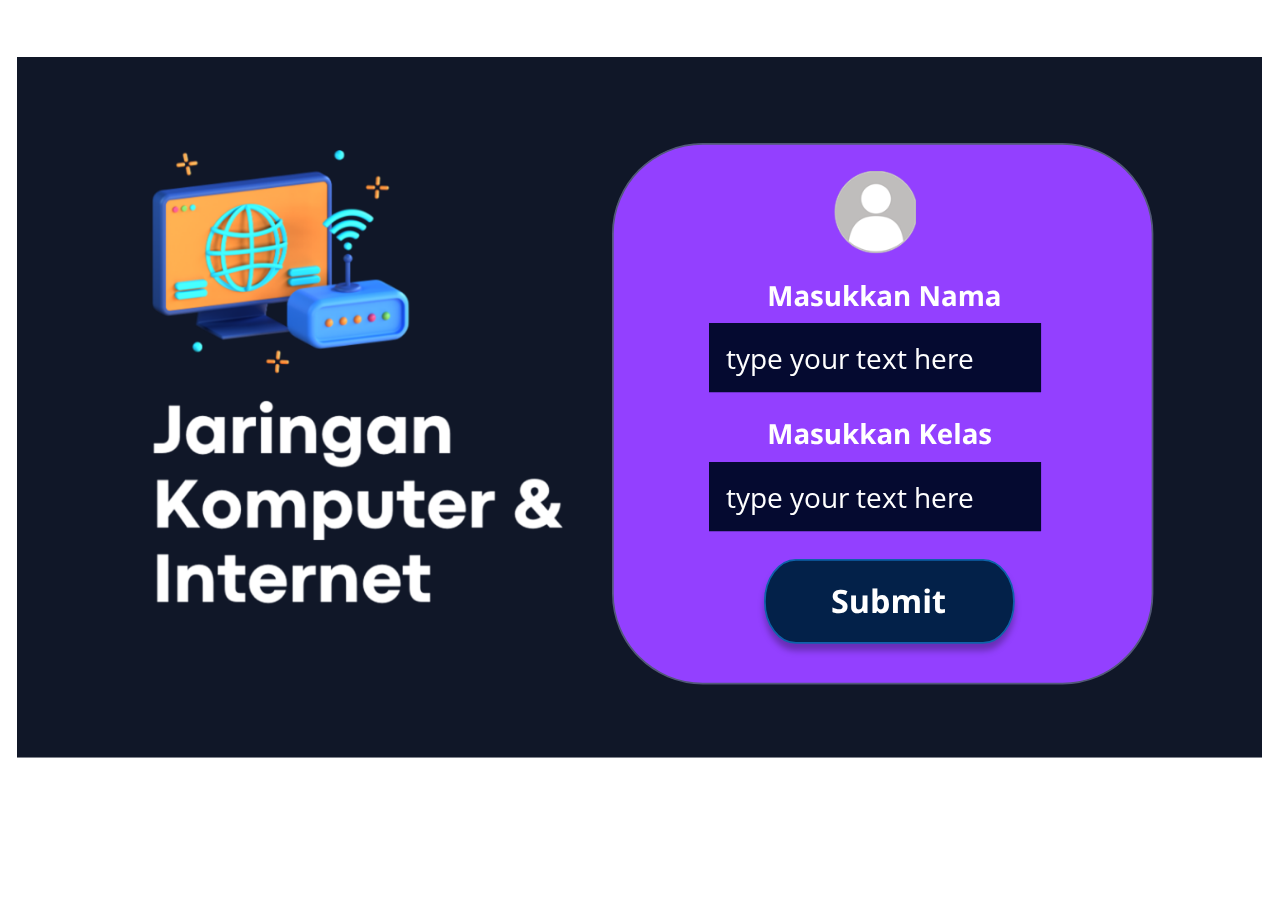
<file: index.html>
<!DOCTYPE html>
<html lang="en-US">
<head>
  <meta charset="utf-8">
  <!-- Created using Storyline 3 - http://www.articulate.com  -->
  <!-- version: 3.11.23355.0 -->
  <title>Informatika Kelas X SMK - Jaringan Komputer dan Internet</title>
  <meta http-equiv="x-ua-compatible" content="IE=edge" />
  <meta name="viewport" content="width=device-width, initial-scale=1.0, user-scalable=no, shrink-to-fit=no, minimal-ui" />
  <meta name="apple-mobile-web-app-capable" content="yes" />
  <style>
    html, body { height: 100%; padding: 0; margin: 0 }
    #app { height: 100%; width: 100%; }
  </style>
  
  <script>window.THREE = { };</script>
</head>
<body style="background: #FFFFFF" class="cs-HTML theme-classic">
  <!-- 360 -->
  <script>!function(e){function n(e,i){return e.test(i)}function i(e){var i=e||navigator.userAgent,o=i.split("[FBAN");if(void 0!==o[1]&&(i=o[0]),this.apple={phone:n(t,i),ipod:n(d,i),tablet:!n(t,i)&&n(s,i),device:n(t,i)||n(d,i)||n(s,i)},this.amazon={phone:n(h,i),tablet:!n(h,i)&&n(a,i),device:n(h,i)||n(a,i)},this.android={phone:n(h,i)||n(b,i),tablet:!n(h,i)&&!n(b,i)&&(n(a,i)||n(r,i)),device:n(h,i)||n(a,i)||n(b,i)||n(r,i)},this.windows={phone:n(l,i),tablet:n(p,i),device:n(l,i)||n(p,i)},this.other={blackberry:n(f,i),blackberry10:n(u,i),opera:n(c,i),firefox:n(A,i),chrome:n(w,i),device:n(f,i)||n(u,i)||n(c,i)||n(A,i)||n(w,i)},this.seven_inch=n(v,i),this.any=this.apple.device||this.android.device||this.windows.device||this.other.device||this.seven_inch,this.phone=this.apple.phone||this.android.phone||this.windows.phone,this.tablet=this.apple.tablet||this.android.tablet||this.windows.tablet,"undefined"==typeof window)return this}function o(){var e=new i;return e.Class=i,e}var t=/iPhone/i,d=/iPod/i,s=/iPad/i,b=/(?=.*\bAndroid\b)(?=.*\bMobile\b)/i,r=/Android/i,h=/(?=.*\bAndroid\b)(?=.*\bSD4930UR\b)/i,a=/(?=.*\bAndroid\b)(?=.*\b(?:KFOT|KFTT|KFJWI|KFJWA|KFSOWI|KFTHWI|KFTHWA|KFAPWI|KFAPWA|KFARWI|KFASWI|KFSAWI|KFSAWA)\b)/i,l=/IEMobile/i,p=/(?=.*\bWindows\b)(?=.*\bARM\b)/i,f=/BlackBerry/i,u=/BB10/i,c=/Opera Mini/i,w=/(CriOS|Chrome)(?=.*\bMobile\b)/i,A=/(?=.*\bFirefox\b)(?=.*\bMobile\b)/i,v=new RegExp("(?:Nexus 7|BNTV250|Kindle Fire|Silk|GT-P1000)","i");"undefined"!=typeof module&&module.exports&&"undefined"==typeof window?module.exports=i:"undefined"!=typeof module&&module.exports&&"undefined"!=typeof window?module.exports=o():"function"==typeof define&&define.amd?define("isMobile",[],e.isMobile=o()):e.isMobile=o()}(this);
    window.isMobile.apple.tablet = window.isMobile.apple.tablet ||
      (navigator.platform === 'MacIntel' && navigator.maxTouchPoints > 1);
    window.isMobile.apple.device = window.isMobile.apple.device || window.isMobile.apple.tablet;
    window.isMobile.tablet = window.isMobile.tablet || window.isMobile.apple.tablet;
    window.isMobile.any = window.isMobile.any || window.isMobile.apple.tablet;
  </script>

  <div id="focus-sink" aria-hidden="true" tabIndex="-1"></div>

  <div id="preso"></div>
  <script>
    window.DS = {};
    window.globals = {
      DATA_PATH_BASE: '',
      HAS_FRAME: true,
      HAS_SLIDE: true,

      lmsPresent: false,
      tinCanPresent: false,
      cmi5Present: false,
      aoSupport: false,
      scale: 'show all',
      captureRc: false,
      browserSize: 'fullscreen',
      bgColor: '#FFFFFF',
      features: '',
      themeName: 'classic',
      preloaderColor: '#FFFFFF',
      suppressAnalytics: false,
      productChannel: 'perpetual',
      publishSource: 'storyline',
      aid: '',
      cid: '89668175-766b-418c-a531-d9a6a8666fb9',
      playerVersion: '3.11.23355.0',
      maxIosVideoElements: 5,

      
      parseParams: function(qs) {
        if (window.globals.parsedParams != null) {
          return window.globals.parsedParams;
        }
        qs = (qs || window.location.search.substr(1)).split('+').join(' ');
        var params = {},
            tokens,
            re = /[?&]?([^=]+)=([^&]*)/g;

        while (tokens = re.exec(qs)) {
          params[decodeURIComponent(tokens[1]).trim()] =
            decodeURIComponent(tokens[2]).trim();
        }
        window.globals.parsedParams = params;
        return params;
      }

    };

    (function() {

      var classTypes = [ 'desktop', 'mobile', 'phone', 'tablet' ];

      var addDeviceClasses = function(prefix, testObj) {
        var curr, i;
        for (i = 0; i < classTypes.length; i++) {
          curr = classTypes[i];
          if (testObj[curr]) {
            document.body.classList.add(prefix + curr);
          }
        }
      };

      var params = window.globals.parseParams(),
          isDevicePreview = params.devicepreview === '1',
          isPhoneOverride = params.deviceType === 'phone' || (isDevicePreview && params.phone == '1'),
          isTabletOverride = (params.deviceType === 'tablet' || isDevicePreview) && !isPhoneOverride,
          isMobileOverride = isPhoneOverride || isTabletOverride;

      var deviceView = {
        desktop: !window.isMobile.any && !isMobileOverride,
        mobile: window.isMobile.any || isMobileOverride,
        phone: isPhoneOverride || (window.isMobile.phone && !isTabletOverride),
        tablet: isTabletOverride || window.isMobile.tablet
      };

      window.globals.deviceView = deviceView;
      window.isMobile.desktop = !window.isMobile.any;
      window.isMobile.mobile = window.isMobile.any;

      addDeviceClasses('view-', deviceView);

    })();
  </script>
  
  <script src='story_content/user.js' type=text/javascript></script>
  <div class="slide-loader"></div>

  <script type="text/javascript">
    if (window.globals.deviceView.isMobile) { var doc = document, loader = doc.body.querySelector('.slide-loader'); [ 1, 2, 3 ].forEach(function(n) { var d = doc.createElement('div'); d.style.backgroundColor = window.globals.preloaderColor; d.classList.add('mobile-loader-dot'); d.classList.add('dot' + n); loader.appendChild(d); }); }
  </script>

  <div class="mobile-load-title-overlay" style="display: none">
    <div class="mobile-load-title">Informatika Kelas X SMK - Jaringan Komputer dan Internet</div>
  </div>

  <div class="mobile-chrome-warning"></div>

  <script>
    
    if (window.autoSpider && window.vInterfaceObject) {
      document.querySelector('.mobile-load-title-overlay').style.display = 'none';
    }
  </script>

  

  <link rel="stylesheet" href="html5/data/css/output.min.css" data-noprefix />
</body>
<script src="html5/lib/scripts/ds-bootstrap.min.js"></script>
</html>
</file>
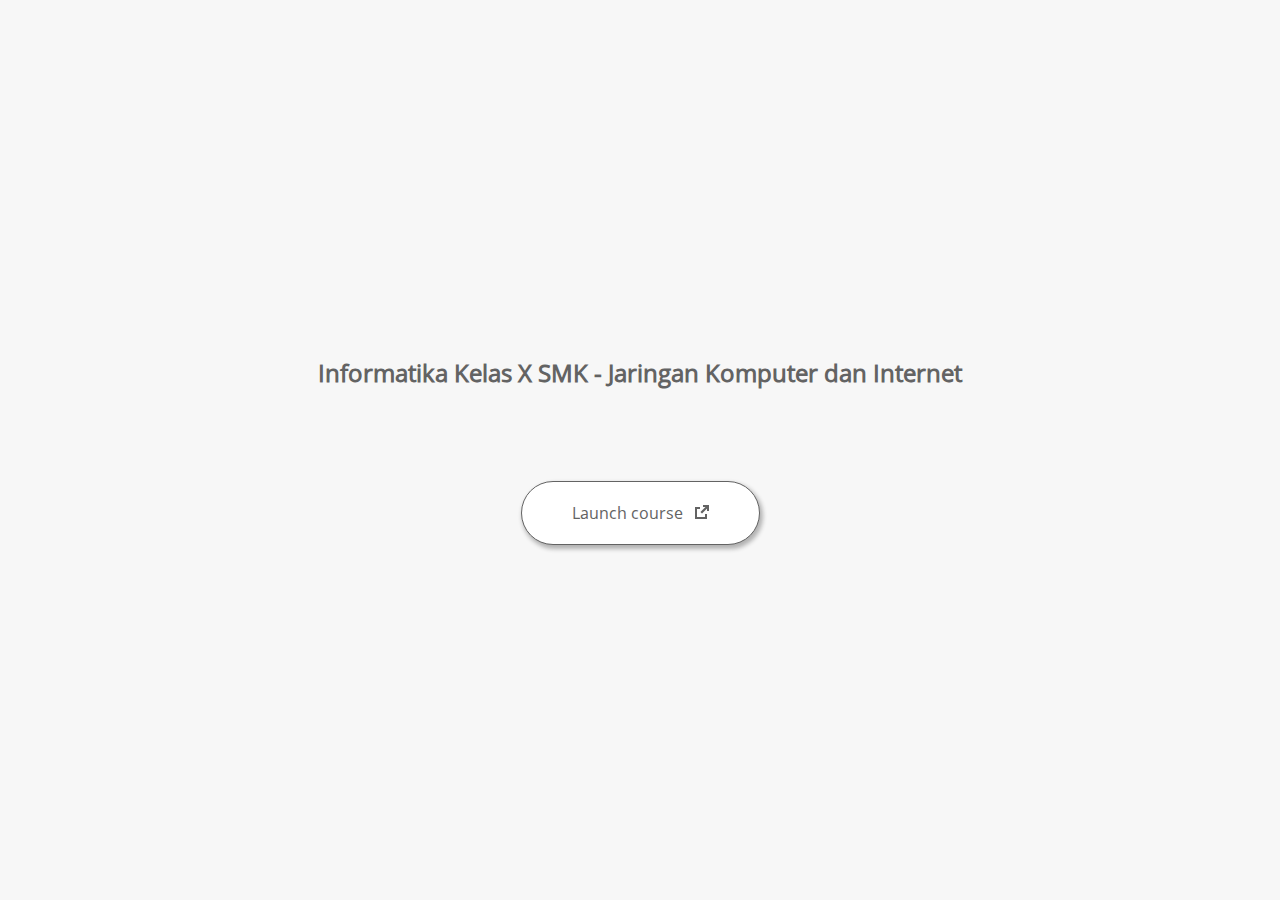
<file: launcher.html>
<html lang="en-US">
	<head>
		<!-- Created using Storyline 3 - http://www.articulate.com  --> 
		<!-- version: 3.11.23355.0 --> 

		<title>Informatika Kelas X SMK - Jaringan Komputer dan Internet</title>
    <style>
      @font-face {
        font-family: "Open Sans Full";
        font-style: normal;
        font-weight: 400;
        src: local("Open Sans"),
             local("OpenSans"),
             url(html5/lib/stylesheets/mobile-fonts/open-sans-regular.woff) format("woff")
      }
      body {
        background-color: #F7F7F7;
      }
      h1 {
        color: #636363;
        font-family: "Open Sans Full", Helvetica, sans-serif;
        font-size: 150%;
        margin-bottom: 92px;
        padding-bottom: 0;
      }

      button {
        background-color: #FFF;
        border: 1px solid #636363;
        border-radius: 80px;
        box-shadow: 2px 3px 4px 1px rgba(39, 39, 39, 0.33);
        color: #636363;
        font-family: "Open Sans Full", Helvetica, sans-serif;
        font-size: 100%;
        padding: 20px 50px;
      }
      img {
        height: 15px;
        width: 15px;
        margin-left: 8px;
      }
    </style>
		<script>
			
			/******************************************************************************/
			//
			// NOTE TO DEVELOPERS:
			// The following code should be integrated with your web page in order to open
			// the presentation in a new window.  To launch the presentation immediately, 
			// simply copy the code below into your web page.  To launch the presentation
			// when a button or link is clicked, call LaunchPresentation when the onClick
			// event is triggered.
			//
			/******************************************************************************/		
		
		
			var Safari =  (navigator.appVersion.indexOf("Safari") >= 0);
			
			var g_bChromeless = false;
			var g_bResizeable = false;
			var g_nContentWidth = 740;
			var g_nContentHeight = 476;
			var g_strStartPage = "story.html" + document.location.search;
			var g_strBrowserSize = "fullscreen";
		
			function LaunchContent()
			{
				var nWidth = screen.availWidth;
				var nHeight = screen.availHeight;

				if (nWidth > g_nContentWidth && nHeight > g_nContentHeight && g_strBrowserSize != "fullscreen")
				{
					nWidth = g_nContentWidth;
					nHeight = g_nContentHeight;
					
					if (!Safari && !g_bChromeless)
					{
						nWidth += 17;
					}
				}

				// Build the options string
				var strOptions = "width=" + nWidth +",height=" + nHeight;
				if (g_bResizeable)
				{
					strOptions += ",resizable=yes"
				}
				else
				{
					strOptions += ",resizable=no"
				}

				if (g_bChromeless)
				{
					strOptions += ", status=0, toolbar=0, location=0, menubar=0, scrollbars=0";
				}
				else
				{
					strOptions += ", status=1, toolbar=1, location=1, menubar=1, scrollbars=1";
				}

				// Launch the URL
				if (Safari)
				{
					var oWnd = window.open("", "_blank", strOptions);
					oWnd.location = g_strStartPage;
				}
				else
				{
					window.open(g_strStartPage , "_blank", strOptions);
				}
			}

			
			
		</script>
		
	</head>
	
	<body onload="setTimeout('LaunchContent()', 100);">
		<center>
			<table width="100%" height="100%" border="0" cellpadding="0" cellspacing="0">
				<tr>
					<td>
						<center>
              <h1 tabIndex="-1">Informatika Kelas X SMK - Jaringan Komputer dan Internet</h1>
							<button onclick="LaunchContent()" aria-label="Launch course: opens in new window">Launch course <img src="story_content/external_window.png" style="border-style: none; height: 14px; width: 14px;" tabIndex="-1" aria-hidden="true"/></button>
						</center>
					</td>
				</tr>
			</table>
		</center>
	</body>
</html>
</file>
<file: html5/data/css/output.min.css>
@font-face {
  font-family: 'Open SansBold CharsBold2AC99D9E';
  src: url('[data-uri]');
  font-style: normal;
  font-weight: normal;
}
@font-face {
  font-family: 'Open Sans Charset1_ 6Ey1C9280C4';
  src: url('[data-uri]');
  font-style: normal;
  font-weight: normal;
}
@font-face {
  font-family: 'Arial Charset1_ 5pne7m917547E85';
  src: url('[data-uri]');
  font-style: normal;
  font-weight: normal;
}
@font-face {
  font-family: 'Open SansItalic CItalic2F4B502C';
  src: url('[data-uri]');
  font-style: normal;
  font-weight: normal;
}
@font-face {
  font-family: 'Segoe UI Charset1_ 5uV2DFD07955';
  src: url('[data-uri]');
  font-style: normal;
  font-weight: normal;
}
@font-face {
  font-family: 'Open SansBoldItalItalic8DC69715';
  src: url('[data-uri]');
  font-style: normal;
  font-weight: normal;
}
@font-face {
  font-family: 'GabriolaBold CharseBold8C83ED33';
  src: url('[data-uri]');
  font-style: normal;
  font-weight: normal;
}
@font-face {
  font-family: 'Open Sans Charset0_v9TY33EDE6F2';
  src: url('[data-uri]');
  font-style: normal;
  font-weight: normal;
}
.cs-npnxnanbnsnfns00000000001 .cs-infopanel  {
  box-shadow: 0 1px 0 rgba(184, 184, 184, 1);
  background: rgba(255, 255, 255, 1);
}
.cs-npnxnanbnsnfns00000000001 .cs-infopanel .cs-link {
  color: rgba(124, 34, 128, 1);
}
.cs-npnxnanbnsnfns00000000001 .cs-infopanel .cs-link:hover {
  color: rgba(0, 0, 238, 1);
}
.cs-npnxnanbnsnfns00000000001 .cs-infopanel .cs-name {
  color: rgba(68, 68, 68, 1);
}
.cs-npnxnanbnsnfns00000000001 .cs-infopanel .cs-title {
  color: rgba(153, 153, 153, 1);
}
.cs-npnxnanbnsnfns00000000001 .cs-infopanelpopup  {
  box-shadow: 0 1px 0 rgba(184, 184, 184, 1);
  background: linear-gradient(180deg, rgba(233, 233, 233, 1) 0%, rgba(207, 207, 207, 1) 100%);
}
.cs-npnxnanbnsnfns00000000001 .cs-infopanelpopup .cs-link {
  color: rgba(124, 34, 128, 1);
}
.cs-npnxnanbnsnfns00000000001 .cs-infopanelpopup .cs-link:hover {
  color: rgba(0, 0, 238, 1);
}
.cs-npnxnanbnsnfns00000000001 .cs-infopanelpopup .cs-name {
  color: rgba(68, 68, 68, 1);
}
.cs-npnxnanbnsnfns00000000001 .cs-infopanelpopup .cs-bio {
  color: rgba(153, 153, 153, 1);
}
.cs-npnxnanbnsnfns00000000001 .cs-timer  {
  color: rgba(85, 85, 85, 1);
}
.cs-npnxnanbnsnfns00000000001 .cs-duration stop:first-child {
  stop-color: rgba(0, 215, 255, 1);
}
.cs-npnxnanbnsnfns00000000001 .cs-duration stop:last-child {
  stop-color: rgba(0, 171, 255, 1);
}
.cs-npnxnanbnsnfns00000000001 .cs-elapsed stop:first-child {
  stop-color: rgba(254, 227, 71, 1);
}
.cs-npnxnanbnsnfns00000000001 .cs-elapsed stop:last-child {
  stop-color: rgba(252, 204, 42, 1);
}
.cs-npnxnanbnsnfns00000000001 .cs-timer .cs-pie .cs-innerstroke {
  stroke: rgba(199, 199, 199, 1);
}
.cs-npnxnanbnsnfns00000000001 .cs-timer .cs-pie .cs-innerborder {
  stroke: rgba(255, 255, 255, 1);
}
.cs-npnxnanbnsnfns00000000001 .cs-window  {
  box-shadow: 0 8px 5px rgba(0, 0, 0, 0.2);
  border-color: rgba(234, 234, 234, 1);
  background: rgba(243, 243, 243, 1);
  color: rgba(85, 85, 85, 1);
}
.cs-npnxnanbnsnfns00000000001 .cs-window .cs-diva {
  border-color: rgba(247, 247, 247, 1);
}
.cs-npnxnanbnsnfns00000000001 .cs-window .cs-divb {
  border-color: rgba(211, 211, 211, 1);
}
.cs-npnxnanbnsnfns00000000001 .cs-editor .cs-editor-slide {
  color: rgba(85, 85, 85, 1);
}
.cs-npnxnanbnsnfns00000000001 .cs-editor .cs-editor-html {
  color: rgba(68, 68, 68, 1);
}
.cs-npnxnanbnsnfns00000000001 .cs-editor .cs-editor-button {
  text-shadow: 0 1px 0 rgba(240, 240, 240, 1);
  color: rgba(53, 53, 53, 1);
  border-color: rgba(177, 177, 177, 1);
  background: linear-gradient(180deg, rgba(245, 245, 245, 1) 0%, rgba(199, 199, 199, 1) 100%);
}
.cs-npnxnanbnsnfns00000000001 .cs-editor .cs-editor-button:hover {
  background: linear-gradient(180deg, rgba(242, 242, 242, 1) 0%, rgba(175, 175, 175, 1) 100%);
}
.cs-npnxnanbnsnfns00000000001 .cs-editor .cs-editor-button:active {
  background: linear-gradient(180deg, rgba(199, 199, 199, 1) 0%, rgba(244, 244, 244, 1) 100%);
}
.cs-npnxnanbnsnfns00000000001 .cs-listitem  {
  color: rgba(53, 53, 53, 1);
  border-color: rgba(223, 223, 223, 1);
}
.cs-npnxnanbnsnfns00000000001 .cs-listitem.cs-viewed {
  color: rgba(144, 144, 144, 1);
}
.cs-npnxnanbnsnfns00000000001 .cs-listitem.cs-selected {
  color: rgba(53, 53, 53, 1);
  background: rgba(192, 226, 241, 1);
}
.cs-npnxnanbnsnfns00000000001 .cs-listitem.cs-selected:hover {
  background: rgba(192, 226, 241, 1);
}
.cs-npnxnanbnsnfns00000000001 .cs-listitem.cs-selected.hover {
  background: rgba(192, 226, 241, 1);
}
.cs-npnxnanbnsnfns00000000001 .cs-listitem.cs-selected:focus {
  background: rgba(192, 226, 241, 1);
}
.cs-npnxnanbnsnfns00000000001 .cs-listitem .cs-icon-carrot {
  fill: rgba(53, 53, 53, 1);
}
.cs-npnxnanbnsnfns00000000001 .cs-listitem .cs-icon-carrot .cs-shadow {
  fill: rgba(255, 255, 255, 1);
}
.cs-npnxnanbnsnfns00000000001 .cs-listitem:hover {
  background: rgba(230, 230, 230, 1);
}
.cs-npnxnanbnsnfns00000000001 .cs-listitem.hover {
  background: rgba(230, 230, 230, 1);
}
.cs-npnxnanbnsnfns00000000001 .cs-listitem:focus {
  background: rgba(230, 230, 230, 1);
}
.cs-npnxnanbnsnfns00000000001 .cs-glossary  {
  color: rgba(53, 53, 53, 1);
}
.cs-npnxnanbnsnfns00000000001 .cs-glossary .cs-scrolling-panel {
  background: rgba(231, 231, 231, 1);
}
.cs-npnxnanbnsnfns00000000001 .cs-glossary .cs-term.cs-selected .cs-choice-list-trigger {
  color: rgba(53, 53, 53, 1);
  background: rgba(192, 226, 241, 1);
}
.cs-npnxnanbnsnfns00000000001 .cs-glossary .cs-term.cs-selected .cs-choice-list-trigger:focus {
  color: rgba(53, 53, 53, 1);
  background: rgba(192, 226, 241, 1);
}
.cs-npnxnanbnsnfns00000000001 .cs-glossary .cs-term:hover .cs-choice-list-trigger {
  background: rgba(230, 230, 230, 1);
}
.cs-npnxnanbnsnfns00000000001 .cs-glossary .cs-term.hover .cs-choice-list-trigger {
  background: rgba(230, 230, 230, 1);
}
.cs-npnxnanbnsnfns00000000001 .cs-glossary .cs-term .cs-choice-list-trigger:focus {
  background: rgba(230, 230, 230, 1);
}
.cs-npnxnanbnsnfns00000000001 .cs-glossary .cs-diva {
  border-color: rgba(226, 226, 226, 1);
}
.cs-npnxnanbnsnfns00000000001 .cs-glossary .cs-divb {
  border-color: rgba(226, 226, 226, 1);
}
.cs-npnxnanbnsnfns00000000001 .cs-glossary .cs-divc {
  border-color: rgba(250, 250, 250, 1);
}
.cs-npnxnanbnsnfns00000000001 .cs-glossary .cs-heading {
  color: rgba(68, 68, 68, 1);
}
.cs-npnxnanbnsnfns00000000001 .cs-resource .cs-separator {
  border-color: rgba(224, 224, 224, 1);
}
.cs-npnxnanbnsnfns00000000001 .cs-outline  {
  color: rgba(68, 68, 68, 1);
}
.cs-npnxnanbnsnfns00000000001 .cs-outline .cs-diva {
  border-color: rgba(198, 198, 198, 1);
}
.cs-npnxnanbnsnfns00000000001 .cs-outline .cs-divb {
  border-color: rgba(249, 249, 249, 1);
}
.cs-npnxnanbnsnfns00000000001 .cs-outline .cs-divc {
  border-color: rgba(225, 225, 225, 1);
}
.cs-npnxnanbnsnfns00000000001 .cs-outline .cs-search-filter:hover {
  color: rgba(0, 0, 238, 1);
}
.cs-npnxnanbnsnfns00000000001 .cs-outline .cs-search-filter.hover {
  color: rgba(0, 0, 238, 1);
}
.cs-npnxnanbnsnfns00000000001 .cs-transcript  {
  color: rgba(68, 68, 68, 1);
}
.cs-npnxnanbnsnfns00000000001 .cs-transcript .cs-div {
  border-color: rgba(225, 225, 225, 1);
}
.cs-npnxnanbnsnfns00000000001 .cs-tabs:not(.topmenu-item) {
  color: rgba(85, 85, 85, 1);
}
.cs-npnxnanbnsnfns00000000001 .cs-tabs .cs-inner-button:not(.topmenu-item) {
  text-shadow: 0 1px 0 rgba(240, 240, 240, 1);
}
.cs-npnxnanbnsnfns00000000001 .cs-tabs:hover:not(.topmenu-item) {
  color: rgba(51, 51, 51, 1);
}
.cs-npnxnanbnsnfns00000000001 .cs-tabs.cs-selected {
  background: rgba(243, 243, 243, 1);
  color: rgba(51, 51, 51, 1);
}
.cs-npnxnanbnsnfns00000000001 .cs-seekcontrol  {
  background: linear-gradient(180deg, rgba(245, 245, 245, 1) 0%, rgba(199, 199, 199, 1) 100%);
  border-color: rgba(177, 177, 177, 1);
}
.cs-npnxnanbnsnfns00000000001 .cs-seekcontrol .cs-button:hover .cs-icon {
  fill: rgba(85, 85, 85, 1);
}
.cs-npnxnanbnsnfns00000000001 .cs-seekcontrol .cs-button.hover .cs-icon {
  fill: rgba(85, 85, 85, 1);
}
.cs-npnxnanbnsnfns00000000001 .cs-seekcontrol .cs-button .cs-icon-shadow {
  fill: rgba(240, 240, 240, 1);
}
.cs-npnxnanbnsnfns00000000001 .cs-seekcontrol .cs-button .cs-icon {
  fill: rgba(45, 45, 45, 1);
}
.cs-npnxnanbnsnfns00000000001 .cs-seekcontrol .cs-seek .cs-fill {
  background: rgba(255, 255, 255, 1);
}
.cs-npnxnanbnsnfns00000000001 .cs-seekcontrol .cs-seek {
  background: rgba(231, 231, 231, 1);
  border-color: rgba(184, 184, 184, 1);
}
.cs-npnxnanbnsnfns00000000001 .cs-searchinput .cs-input {
  color: rgba(138, 138, 138, 1);
  border-color: rgba(173, 173, 173, 1);
  background: rgba(223, 223, 223, 1);
}
.cs-npnxnanbnsnfns00000000001 .cs-searchinput .cs-input:focus {
  color: rgba(51, 51, 51, 1);
  background: rgba(250, 250, 250, 1);
}
.cs-npnxnanbnsnfns00000000001 .cs-searchinput .cs-input:hover {
  box-shadow: inset 0 0 1px 0 rgba(107, 248, 255, 1);
}
.cs-npnxnanbnsnfns00000000001 .cs-searchinput .cs-input.hover {
  box-shadow: inset 0 0 1px 0 rgba(107, 248, 255, 1);
}
.cs-npnxnanbnsnfns00000000001 .cs-searchinput .cs-button .cs-icon {
  fill: rgba(138, 138, 138, 1);
}
.cs-npnxnanbnsnfns00000000001 .cs-searchinput .cs-button:hover {
  fill: linear-gradient(180deg, rgba(245, 245, 245, 1) 0%, rgba(199, 199, 199, 1) 100%);
}
.cs-npnxnanbnsnfns00000000001 .cs-searchinput .cs-button.hover {
  fill: linear-gradient(180deg, rgba(245, 245, 245, 1) 0%, rgba(199, 199, 199, 1) 100%);
}
.cs-npnxnanbnsnfns00000000001 .cs-menu  {
  box-shadow: 0 1px 0 rgba(184, 184, 184, 1);
  background: rgba(243, 243, 243, 1);
}
.cs-npnxnanbnsnfns00000000001 .cs-topmenu-item.active .cs-tab {
  background: rgba(243, 243, 243, 1);
}
.cs-npnxnanbnsnfns00000000001 .cs-logo  {
  box-shadow: 0 1px 0 rgba(184, 184, 184, 1);
  background: rgba(255, 255, 255, 1);
}
.cs-npnxnanbnsnfns00000000001 .cs-checkbox  {
  color: rgba(68, 68, 68, 1);
}
.cs-npnxnanbnsnfns00000000001 .cs-checkbox:hover {
  border-color: rgba(107, 248, 255, 1);
}
.cs-npnxnanbnsnfns00000000001 .cs-checkbox.hover {
  border-color: rgba(107, 248, 255, 1);
}
.cs-npnxnanbnsnfns00000000001 .cs-checkbox .cs-box {
  color: rgba(255, 255, 255, 1);
  border-color: rgba(184, 184, 184, 1);
}
.cs-npnxnanbnsnfns00000000001 .cs-checkbox .cs-box:checked::after {
  color: rgba(51, 204, 0, 1);
}
.cs-npnxnanbnsnfns00000000001 .cs-button  {
  text-shadow: 0 1px 0 rgba(240, 240, 240, 1);
  color: rgba(53, 53, 53, 1);
  border-color: rgba(177, 177, 177, 1);
  background: linear-gradient(180deg, rgba(245, 245, 245, 1) 0%, rgba(199, 199, 199, 1) 100%);
  box-shadow: 0 1px 0 rgba(207, 207, 207, 1);
}
.cs-npnxnanbnsnfns00000000001 .cs-button .cs-icon {
  fill: rgba(53, 53, 53, 1);
}
.cs-npnxnanbnsnfns00000000001 .cs-button .cs-icon-shadow {
  fill: rgba(240, 240, 240, 1);
}
.cs-npnxnanbnsnfns00000000001 .cs-button:hover {
  background: linear-gradient(180deg, rgba(242, 242, 242, 1) 0%, rgba(175, 175, 175, 1) 100%);
}
.cs-npnxnanbnsnfns00000000001 .cs-button.hover {
  background: linear-gradient(180deg, rgba(242, 242, 242, 1) 0%, rgba(175, 175, 175, 1) 100%);
}
.cs-npnxnanbnsnfns00000000001 .cs-button:active {
  background: linear-gradient(180deg, rgba(199, 199, 199, 1) 0%, rgba(244, 244, 244, 1) 100%);
}
.cs-npnxnanbnsnfns00000000001 .cs-button.cs-disabled:hover {
  background: linear-gradient(180deg, rgba(245, 245, 245, 1) 0%, rgba(199, 199, 199, 1) 100%);
}
.cs-npnxnanbnsnfns00000000001 .cs-button.cs-disabled.hover {
  background: linear-gradient(180deg, rgba(245, 245, 245, 1) 0%, rgba(199, 199, 199, 1) 100%);
}
.cs-npnxnanbnsnfns00000000001 .cs-button.cs-disabled:active {
  background: linear-gradient(180deg, rgba(245, 245, 245, 1) 0%, rgba(199, 199, 199, 1) 100%);
}
.cs-npnxnanbnsnfns00000000001 .cs-button.cs-volume:hover {
  background: linear-gradient(180deg, rgba(245, 245, 245, 1) 0%, rgba(199, 199, 199, 1) 100%);
}
.cs-npnxnanbnsnfns00000000001 .cs-button.cs-volume.hover {
  background: linear-gradient(180deg, rgba(245, 245, 245, 1) 0%, rgba(199, 199, 199, 1) 100%);
}
.cs-npnxnanbnsnfns00000000001 .cs-button.cs-volume:active {
  background: linear-gradient(180deg, rgba(245, 245, 245, 1) 0%, rgba(199, 199, 199, 1) 100%);
}
.cs-npnxnanbnsnfns00000000001.cs-base  {
  color: rgba(85, 85, 85, 0);
  border-color: rgba(233, 233, 233, 0);
  background: linear-gradient(180deg, rgba(233, 233, 233, 0) 0%, rgba(207, 207, 207, 0) 100%);
}
.cs-npnxnanbnsnfns00000000001.cs-base .cs-separator .cs-diva {
  background: rgba(211, 211, 211, 0);
}
.cs-npnxnanbnsnfns00000000001.cs-base .cs-separator .cs-divb {
  background: rgba(247, 247, 247, 0);
}
.cs-npnxnanbnsnfns00000000001.cs-base .cs-topmenu-item.active .cs-tab {
  border-color: rgba(211, 211, 211, 0);
}
.cs-npnxnanbnsnfns00000000001.cs-base .cs-topmenu-item.active .cs-panel {
  border-color: rgba(211, 211, 211, 0);
}
.cs-npnxnanbnsnfns00000000001.cs-base .cs-left {
  background: linear-gradient(180deg, rgba(219, 219, 219, 0) 0%, rgba(195, 195, 195, 0) 100%);
}
.cs-npnxnanbnsnfns00000000001.cs-base .cs-area-primary .cs-slide-container {
  background: linear-gradient(180deg, rgba(233, 233, 233, 0) 0%, rgba(207, 207, 207, 0) 100%);
}
.cs-npnxnanbnsnfns00000000001 .cs-volume::-moz-range-thumb {
  border-color: rgba(165, 165, 165, 1);
  box-shadow: inset 0 0 1px 0 rgba(212, 212, 212, 1);
  background: rgba(200, 200, 200, 1);
}
.cs-npnxnanbnsnfns00000000001 .cs-volume::-ms-thumb {
  border-color: rgba(165, 165, 165, 1);
  box-shadow: inset 0 0 1px 0 rgba(212, 212, 212, 1);
  background: rgba(200, 200, 200, 1);
}
.cs-npnxnanbnsnfns00000000001 .cs-volume::-webkit-slider-thumb {
  border-color: rgba(165, 165, 165, 1);
  box-shadow: inset 0 0 1px 0 rgba(212, 212, 212, 1);
  background: rgba(200, 200, 200, 1);
}
.cs-npnxnanbnsnfns00000000001 .cs-volume::-moz-range-track {
  border-color: rgba(242, 242, 242, 1);
  background: linear-gradient(180deg, rgba(188, 188, 188, 1) 0%, rgba(188, 188, 188, 1) 50.196%, rgba(195, 195, 195, 1) 100%);
}
.cs-npnxnanbnsnfns00000000001 .cs-volume::-ms-track {
  border-color: rgba(242, 242, 242, 1);
  background: linear-gradient(180deg, rgba(188, 188, 188, 1) 0%, rgba(188, 188, 188, 1) 50.196%, rgba(195, 195, 195, 1) 100%);
}
.cs-npnxnanbnsnfns00000000001 .cs-volume::-webkit-slider-runnable-track {
  border-color: rgba(242, 242, 242, 1);
  background: linear-gradient(180deg, rgba(188, 188, 188, 1) 0%, rgba(188, 188, 188, 1) 50.196%, rgba(195, 195, 195, 1) 100%);
}
body.show-focus .tab-focus-box {
  border-color: rgba(255, 255, 0, 1);
}
.skipnav {
  border-color: rgba(255, 255, 0, 1);
}
.fn-npnxnanbsnfns00000000001 {
  font-family: 'Open SansD6FFC9F9';
  -webkit-font-variant-ligatures: no-common-ligatures;
  font-variant-ligatures: no-common-ligatures;
}
.fn-pxabnsnfns00000000001 {
  font-family: 'Open SansD6FFC9F9';
  -webkit-font-variant-ligatures: no-common-ligatures;
  font-variant-ligatures: no-common-ligatures;
}
.fn-npxnabnsnfns00000000001 {
  font-family: 'Open SansD6FFC9F9';
  -webkit-font-variant-ligatures: no-common-ligatures;
  font-variant-ligatures: no-common-ligatures;
}
.fn-npnxnanbnsnfns00000000001 {
  font-family: 'Open SansD6FFC9F9';
  -webkit-font-variant-ligatures: no-common-ligatures;
  font-variant-ligatures: no-common-ligatures;
}
.fn-pxabnsnfns00000000000 {
  font-family: 'Open SansD6FFC9F9';
  -webkit-font-variant-ligatures: no-common-ligatures;
  font-variant-ligatures: no-common-ligatures;
}
@font-face {
  font-family: 'Open SansD6FFC9F9';
  src: url('[data-uri]');
  font-style: normal;
  font-weight: bold;
}
@font-face {
  font-family: 'Open SansD6FFC9F9';
  src: url('[data-uri]');
  font-style: normal;
  font-weight: normal;
}
.cs-InvalidPromptSlide .cs-5cufmeBsx09-InvalidPromptSlide-btn0 {
  color: rgba(53, 53, 53, 1);
  border-color: rgba(177, 177, 177, 1);
  background: linear-gradient(180deg, rgba(245, 245, 245, 1) 0%, rgba(199, 199, 199, 1) 100%);
  text-shadow: 0 1px 0 rgba(240, 240, 240, 1);
}
.cs-InvalidPromptSlide .cs-5cufmeBsx09-InvalidPromptSlide-btn0 .cs-html {
  color: rgba(68, 68, 68, 1);
}
.cs-InvalidPromptSlide .cs-5cufmeBsx09-InvalidPromptSlide-btn0 .cs-slide {
  border-color: rgba(85, 85, 85, 1);
}
.cs-InvalidPromptSlide .cs-5cufmeBsx09-InvalidPromptSlide-btn0:hover {
  background: linear-gradient(180deg, rgba(242, 242, 242, 1) 0%, rgba(175, 175, 175, 1) 100%);
}
.cs-InvalidPromptSlide .cs-5cufmeBsx09-InvalidPromptSlide-btn0:active {
  background: linear-gradient(180deg, rgba(199, 199, 199, 1) 0%, rgba(244, 244, 244, 1) 100%);
}
.cs-PrintPromptSlide .cs-5cufmeBsx09-PrintPromptSlide-btn0 {
  color: rgba(53, 53, 53, 1);
  border-color: rgba(177, 177, 177, 1);
  background: linear-gradient(180deg, rgba(245, 245, 245, 1) 0%, rgba(199, 199, 199, 1) 100%);
  text-shadow: 0 1px 0 rgba(240, 240, 240, 1);
}
.cs-PrintPromptSlide .cs-5cufmeBsx09-PrintPromptSlide-btn0 .cs-html {
  color: rgba(68, 68, 68, 1);
}
.cs-PrintPromptSlide .cs-5cufmeBsx09-PrintPromptSlide-btn0 .cs-slide {
  border-color: rgba(85, 85, 85, 1);
}
.cs-PrintPromptSlide .cs-5cufmeBsx09-PrintPromptSlide-btn0:hover {
  background: linear-gradient(180deg, rgba(242, 242, 242, 1) 0%, rgba(175, 175, 175, 1) 100%);
}
.cs-PrintPromptSlide .cs-5cufmeBsx09-PrintPromptSlide-btn0:active {
  background: linear-gradient(180deg, rgba(199, 199, 199, 1) 0%, rgba(244, 244, 244, 1) 100%);
}
.cs-ScrollPromptSlide .cs-5cufmeBsx09-ScrollPromptSlide-btn0 {
  color: rgba(53, 53, 53, 1);
  border-color: rgba(177, 177, 177, 1);
  background: linear-gradient(180deg, rgba(245, 245, 245, 1) 0%, rgba(199, 199, 199, 1) 100%);
  text-shadow: 0 1px 0 rgba(240, 240, 240, 1);
}
.cs-ScrollPromptSlide .cs-5cufmeBsx09-ScrollPromptSlide-btn0 .cs-html {
  color: rgba(68, 68, 68, 1);
}
.cs-ScrollPromptSlide .cs-5cufmeBsx09-ScrollPromptSlide-btn0 .cs-slide {
  border-color: rgba(85, 85, 85, 1);
}
.cs-ScrollPromptSlide .cs-5cufmeBsx09-ScrollPromptSlide-btn0:hover {
  background: linear-gradient(180deg, rgba(242, 242, 242, 1) 0%, rgba(175, 175, 175, 1) 100%);
}
.cs-ScrollPromptSlide .cs-5cufmeBsx09-ScrollPromptSlide-btn0:active {
  background: linear-gradient(180deg, rgba(199, 199, 199, 1) 0%, rgba(244, 244, 244, 1) 100%);
}
.cs-ResumePromptSlide .cs-5cufmeBsx09-ResumePromptSlide-btn0 {
  color: rgba(53, 53, 53, 1);
  border-color: rgba(177, 177, 177, 1);
  background: linear-gradient(180deg, rgba(245, 245, 245, 1) 0%, rgba(199, 199, 199, 1) 100%);
  text-shadow: 0 1px 0 rgba(240, 240, 240, 1);
}
.cs-ResumePromptSlide .cs-5cufmeBsx09-ResumePromptSlide-btn0 .cs-html {
  color: rgba(68, 68, 68, 1);
}
.cs-ResumePromptSlide .cs-5cufmeBsx09-ResumePromptSlide-btn0 .cs-slide {
  border-color: rgba(85, 85, 85, 1);
}
.cs-ResumePromptSlide .cs-5cufmeBsx09-ResumePromptSlide-btn0:hover {
  background: linear-gradient(180deg, rgba(242, 242, 242, 1) 0%, rgba(175, 175, 175, 1) 100%);
}
.cs-ResumePromptSlide .cs-5cufmeBsx09-ResumePromptSlide-btn0:active {
  background: linear-gradient(180deg, rgba(199, 199, 199, 1) 0%, rgba(244, 244, 244, 1) 100%);
}
.cs-ResumePromptSlide .cs-5cufmeBsx09-ResumePromptSlide-btn1 {
  color: rgba(53, 53, 53, 1);
  border-color: rgba(177, 177, 177, 1);
  background: linear-gradient(180deg, rgba(245, 245, 245, 1) 0%, rgba(199, 199, 199, 1) 100%);
  text-shadow: 0 1px 0 rgba(240, 240, 240, 1);
}
.cs-ResumePromptSlide .cs-5cufmeBsx09-ResumePromptSlide-btn1 .cs-html {
  color: rgba(68, 68, 68, 1);
}
.cs-ResumePromptSlide .cs-5cufmeBsx09-ResumePromptSlide-btn1 .cs-slide {
  border-color: rgba(85, 85, 85, 1);
}
.cs-ResumePromptSlide .cs-5cufmeBsx09-ResumePromptSlide-btn1:hover {
  background: linear-gradient(180deg, rgba(242, 242, 242, 1) 0%, rgba(175, 175, 175, 1) 100%);
}
.cs-ResumePromptSlide .cs-5cufmeBsx09-ResumePromptSlide-btn1:active {
  background: linear-gradient(180deg, rgba(199, 199, 199, 1) 0%, rgba(244, 244, 244, 1) 100%);
}
.cs-ExternalInterfaceErrorSlide .cs-buttonOK {
  color: rgba(53, 53, 53, 1);
  border-color: rgba(177, 177, 177, 1);
  background: linear-gradient(180deg, rgba(245, 245, 245, 1) 0%, rgba(199, 199, 199, 1) 100%);
  text-shadow: 0 1px 0 rgba(240, 240, 240, 1);
}
.cs-ExternalInterfaceErrorSlide .cs-buttonOK .cs-html {
  color: rgba(68, 68, 68, 1);
}
.cs-ExternalInterfaceErrorSlide .cs-buttonOK .cs-slide {
  border-color: rgba(85, 85, 85, 1);
}
.cs-ExternalInterfaceErrorSlide .cs-buttonOK:hover {
  background: linear-gradient(180deg, rgba(242, 242, 242, 1) 0%, rgba(175, 175, 175, 1) 100%);
}
.cs-ExternalInterfaceErrorSlide .cs-buttonOK:active {
  background: linear-gradient(180deg, rgba(199, 199, 199, 1) 0%, rgba(244, 244, 244, 1) 100%);
}
</file>
